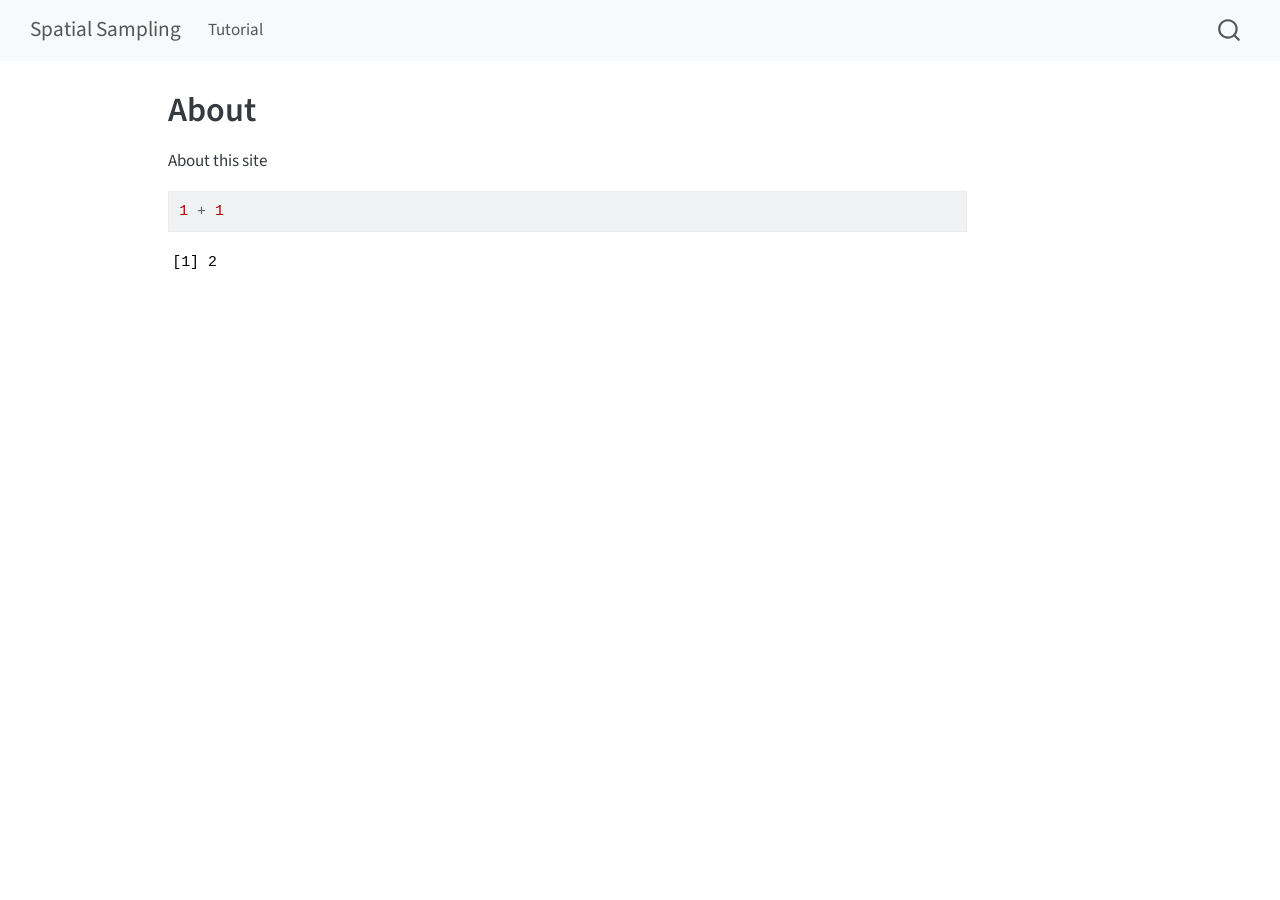
<file: about.html>
<!DOCTYPE html>
<html xmlns="http://www.w3.org/1999/xhtml" lang="en" xml:lang="en"><head>

<meta charset="utf-8">
<meta name="generator" content="quarto-1.6.40">

<meta name="viewport" content="width=device-width, initial-scale=1.0, user-scalable=yes">


<title>About – Spatial Sampling</title>
<style>
code{white-space: pre-wrap;}
span.smallcaps{font-variant: small-caps;}
div.columns{display: flex; gap: min(4vw, 1.5em);}
div.column{flex: auto; overflow-x: auto;}
div.hanging-indent{margin-left: 1.5em; text-indent: -1.5em;}
ul.task-list{list-style: none;}
ul.task-list li input[type="checkbox"] {
  width: 0.8em;
  margin: 0 0.8em 0.2em -1em; /* quarto-specific, see https://github.com/quarto-dev/quarto-cli/issues/4556 */ 
  vertical-align: middle;
}
/* CSS for syntax highlighting */
pre > code.sourceCode { white-space: pre; position: relative; }
pre > code.sourceCode > span { line-height: 1.25; }
pre > code.sourceCode > span:empty { height: 1.2em; }
.sourceCode { overflow: visible; }
code.sourceCode > span { color: inherit; text-decoration: inherit; }
div.sourceCode { margin: 1em 0; }
pre.sourceCode { margin: 0; }
@media screen {
div.sourceCode { overflow: auto; }
}
@media print {
pre > code.sourceCode { white-space: pre-wrap; }
pre > code.sourceCode > span { display: inline-block; text-indent: -5em; padding-left: 5em; }
}
pre.numberSource code
  { counter-reset: source-line 0; }
pre.numberSource code > span
  { position: relative; left: -4em; counter-increment: source-line; }
pre.numberSource code > span > a:first-child::before
  { content: counter(source-line);
    position: relative; left: -1em; text-align: right; vertical-align: baseline;
    border: none; display: inline-block;
    -webkit-touch-callout: none; -webkit-user-select: none;
    -khtml-user-select: none; -moz-user-select: none;
    -ms-user-select: none; user-select: none;
    padding: 0 4px; width: 4em;
  }
pre.numberSource { margin-left: 3em;  padding-left: 4px; }
div.sourceCode
  {   }
@media screen {
pre > code.sourceCode > span > a:first-child::before { text-decoration: underline; }
}
</style>


<script src="site_libs/quarto-nav/quarto-nav.js"></script>
<script src="site_libs/quarto-nav/headroom.min.js"></script>
<script src="site_libs/clipboard/clipboard.min.js"></script>
<script src="site_libs/quarto-search/autocomplete.umd.js"></script>
<script src="site_libs/quarto-search/fuse.min.js"></script>
<script src="site_libs/quarto-search/quarto-search.js"></script>
<meta name="quarto:offset" content="./">
<script src="site_libs/quarto-html/quarto.js"></script>
<script src="site_libs/quarto-html/popper.min.js"></script>
<script src="site_libs/quarto-html/tippy.umd.min.js"></script>
<script src="site_libs/quarto-html/anchor.min.js"></script>
<link href="site_libs/quarto-html/tippy.css" rel="stylesheet">
<link href="site_libs/quarto-html/quarto-syntax-highlighting-549806ee2085284f45b00abea8c6df48.css" rel="stylesheet" id="quarto-text-highlighting-styles">
<script src="site_libs/bootstrap/bootstrap.min.js"></script>
<link href="site_libs/bootstrap/bootstrap-icons.css" rel="stylesheet">
<link href="site_libs/bootstrap/bootstrap-ddd961a2510921635943dfbbd19534c4.min.css" rel="stylesheet" append-hash="true" id="quarto-bootstrap" data-mode="light">
<script id="quarto-search-options" type="application/json">{
  "location": "navbar",
  "copy-button": false,
  "collapse-after": 3,
  "panel-placement": "end",
  "type": "overlay",
  "limit": 50,
  "keyboard-shortcut": [
    "f",
    "/",
    "s"
  ],
  "show-item-context": false,
  "language": {
    "search-no-results-text": "No results",
    "search-matching-documents-text": "matching documents",
    "search-copy-link-title": "Copy link to search",
    "search-hide-matches-text": "Hide additional matches",
    "search-more-match-text": "more match in this document",
    "search-more-matches-text": "more matches in this document",
    "search-clear-button-title": "Clear",
    "search-text-placeholder": "",
    "search-detached-cancel-button-title": "Cancel",
    "search-submit-button-title": "Submit",
    "search-label": "Search"
  }
}</script>


<link rel="stylesheet" href="styles.css">
</head>

<body class="nav-fixed">

<div id="quarto-search-results"></div>
  <header id="quarto-header" class="headroom fixed-top">
    <nav class="navbar navbar-expand-lg " data-bs-theme="dark">
      <div class="navbar-container container-fluid">
      <div class="navbar-brand-container mx-auto">
    <a class="navbar-brand" href="./index.html">
    <span class="navbar-title">Spatial Sampling</span>
    </a>
  </div>
            <div id="quarto-search" class="" title="Search"></div>
          <button class="navbar-toggler" type="button" data-bs-toggle="collapse" data-bs-target="#navbarCollapse" aria-controls="navbarCollapse" role="menu" aria-expanded="false" aria-label="Toggle navigation" onclick="if (window.quartoToggleHeadroom) { window.quartoToggleHeadroom(); }">
  <span class="navbar-toggler-icon"></span>
</button>
          <div class="collapse navbar-collapse" id="navbarCollapse">
            <ul class="navbar-nav navbar-nav-scroll me-auto">
  <li class="nav-item">
    <a class="nav-link" href="./index.html"> 
<span class="menu-text">Tutorial</span></a>
  </li>  
</ul>
          </div> <!-- /navcollapse -->
            <div class="quarto-navbar-tools">
</div>
      </div> <!-- /container-fluid -->
    </nav>
</header>
<!-- content -->
<div id="quarto-content" class="quarto-container page-columns page-rows-contents page-layout-article page-navbar">
<!-- sidebar -->
<!-- margin-sidebar -->
    <div id="quarto-margin-sidebar" class="sidebar margin-sidebar zindex-bottom">
        
    </div>
<!-- main -->
<main class="content" id="quarto-document-content">

<header id="title-block-header" class="quarto-title-block default">
<div class="quarto-title">
<h1 class="title">About</h1>
</div>



<div class="quarto-title-meta">

    
  
    
  </div>
  


</header>


<p>About this site</p>
<div class="cell">
<div class="sourceCode cell-code" id="cb1"><pre class="sourceCode r code-with-copy"><code class="sourceCode r"><span id="cb1-1"><a href="#cb1-1" aria-hidden="true" tabindex="-1"></a><span class="dv">1</span> <span class="sc">+</span> <span class="dv">1</span></span></code><button title="Copy to Clipboard" class="code-copy-button"><i class="bi"></i></button></pre></div>
<div class="cell-output cell-output-stdout">
<pre><code>[1] 2</code></pre>
</div>
</div>



</main> <!-- /main -->
<script id="quarto-html-after-body" type="application/javascript">
window.document.addEventListener("DOMContentLoaded", function (event) {
  const toggleBodyColorMode = (bsSheetEl) => {
    const mode = bsSheetEl.getAttribute("data-mode");
    const bodyEl = window.document.querySelector("body");
    if (mode === "dark") {
      bodyEl.classList.add("quarto-dark");
      bodyEl.classList.remove("quarto-light");
    } else {
      bodyEl.classList.add("quarto-light");
      bodyEl.classList.remove("quarto-dark");
    }
  }
  const toggleBodyColorPrimary = () => {
    const bsSheetEl = window.document.querySelector("link#quarto-bootstrap");
    if (bsSheetEl) {
      toggleBodyColorMode(bsSheetEl);
    }
  }
  toggleBodyColorPrimary();  
  const icon = "";
  const anchorJS = new window.AnchorJS();
  anchorJS.options = {
    placement: 'right',
    icon: icon
  };
  anchorJS.add('.anchored');
  const isCodeAnnotation = (el) => {
    for (const clz of el.classList) {
      if (clz.startsWith('code-annotation-')) {                     
        return true;
      }
    }
    return false;
  }
  const onCopySuccess = function(e) {
    // button target
    const button = e.trigger;
    // don't keep focus
    button.blur();
    // flash "checked"
    button.classList.add('code-copy-button-checked');
    var currentTitle = button.getAttribute("title");
    button.setAttribute("title", "Copied!");
    let tooltip;
    if (window.bootstrap) {
      button.setAttribute("data-bs-toggle", "tooltip");
      button.setAttribute("data-bs-placement", "left");
      button.setAttribute("data-bs-title", "Copied!");
      tooltip = new bootstrap.Tooltip(button, 
        { trigger: "manual", 
          customClass: "code-copy-button-tooltip",
          offset: [0, -8]});
      tooltip.show();    
    }
    setTimeout(function() {
      if (tooltip) {
        tooltip.hide();
        button.removeAttribute("data-bs-title");
        button.removeAttribute("data-bs-toggle");
        button.removeAttribute("data-bs-placement");
      }
      button.setAttribute("title", currentTitle);
      button.classList.remove('code-copy-button-checked');
    }, 1000);
    // clear code selection
    e.clearSelection();
  }
  const getTextToCopy = function(trigger) {
      const codeEl = trigger.previousElementSibling.cloneNode(true);
      for (const childEl of codeEl.children) {
        if (isCodeAnnotation(childEl)) {
          childEl.remove();
        }
      }
      return codeEl.innerText;
  }
  const clipboard = new window.ClipboardJS('.code-copy-button:not([data-in-quarto-modal])', {
    text: getTextToCopy
  });
  clipboard.on('success', onCopySuccess);
  if (window.document.getElementById('quarto-embedded-source-code-modal')) {
    const clipboardModal = new window.ClipboardJS('.code-copy-button[data-in-quarto-modal]', {
      text: getTextToCopy,
      container: window.document.getElementById('quarto-embedded-source-code-modal')
    });
    clipboardModal.on('success', onCopySuccess);
  }
    var localhostRegex = new RegExp(/^(?:http|https):\/\/localhost\:?[0-9]*\//);
    var mailtoRegex = new RegExp(/^mailto:/);
      var filterRegex = new RegExp("https:\/\/latsouckfaye\.github\.io\/SpatialSampling\/");
    var isInternal = (href) => {
        return filterRegex.test(href) || localhostRegex.test(href) || mailtoRegex.test(href);
    }
    // Inspect non-navigation links and adorn them if external
 	var links = window.document.querySelectorAll('a[href]:not(.nav-link):not(.navbar-brand):not(.toc-action):not(.sidebar-link):not(.sidebar-item-toggle):not(.pagination-link):not(.no-external):not([aria-hidden]):not(.dropdown-item):not(.quarto-navigation-tool):not(.about-link)');
    for (var i=0; i<links.length; i++) {
      const link = links[i];
      if (!isInternal(link.href)) {
        // undo the damage that might have been done by quarto-nav.js in the case of
        // links that we want to consider external
        if (link.dataset.originalHref !== undefined) {
          link.href = link.dataset.originalHref;
        }
      }
    }
  function tippyHover(el, contentFn, onTriggerFn, onUntriggerFn) {
    const config = {
      allowHTML: true,
      maxWidth: 500,
      delay: 100,
      arrow: false,
      appendTo: function(el) {
          return el.parentElement;
      },
      interactive: true,
      interactiveBorder: 10,
      theme: 'quarto',
      placement: 'bottom-start',
    };
    if (contentFn) {
      config.content = contentFn;
    }
    if (onTriggerFn) {
      config.onTrigger = onTriggerFn;
    }
    if (onUntriggerFn) {
      config.onUntrigger = onUntriggerFn;
    }
    window.tippy(el, config); 
  }
  const noterefs = window.document.querySelectorAll('a[role="doc-noteref"]');
  for (var i=0; i<noterefs.length; i++) {
    const ref = noterefs[i];
    tippyHover(ref, function() {
      // use id or data attribute instead here
      let href = ref.getAttribute('data-footnote-href') || ref.getAttribute('href');
      try { href = new URL(href).hash; } catch {}
      const id = href.replace(/^#\/?/, "");
      const note = window.document.getElementById(id);
      if (note) {
        return note.innerHTML;
      } else {
        return "";
      }
    });
  }
  const xrefs = window.document.querySelectorAll('a.quarto-xref');
  const processXRef = (id, note) => {
    // Strip column container classes
    const stripColumnClz = (el) => {
      el.classList.remove("page-full", "page-columns");
      if (el.children) {
        for (const child of el.children) {
          stripColumnClz(child);
        }
      }
    }
    stripColumnClz(note)
    if (id === null || id.startsWith('sec-')) {
      // Special case sections, only their first couple elements
      const container = document.createElement("div");
      if (note.children && note.children.length > 2) {
        container.appendChild(note.children[0].cloneNode(true));
        for (let i = 1; i < note.children.length; i++) {
          const child = note.children[i];
          if (child.tagName === "P" && child.innerText === "") {
            continue;
          } else {
            container.appendChild(child.cloneNode(true));
            break;
          }
        }
        if (window.Quarto?.typesetMath) {
          window.Quarto.typesetMath(container);
        }
        return container.innerHTML
      } else {
        if (window.Quarto?.typesetMath) {
          window.Quarto.typesetMath(note);
        }
        return note.innerHTML;
      }
    } else {
      // Remove any anchor links if they are present
      const anchorLink = note.querySelector('a.anchorjs-link');
      if (anchorLink) {
        anchorLink.remove();
      }
      if (window.Quarto?.typesetMath) {
        window.Quarto.typesetMath(note);
      }
      if (note.classList.contains("callout")) {
        return note.outerHTML;
      } else {
        return note.innerHTML;
      }
    }
  }
  for (var i=0; i<xrefs.length; i++) {
    const xref = xrefs[i];
    tippyHover(xref, undefined, function(instance) {
      instance.disable();
      let url = xref.getAttribute('href');
      let hash = undefined; 
      if (url.startsWith('#')) {
        hash = url;
      } else {
        try { hash = new URL(url).hash; } catch {}
      }
      if (hash) {
        const id = hash.replace(/^#\/?/, "");
        const note = window.document.getElementById(id);
        if (note !== null) {
          try {
            const html = processXRef(id, note.cloneNode(true));
            instance.setContent(html);
          } finally {
            instance.enable();
            instance.show();
          }
        } else {
          // See if we can fetch this
          fetch(url.split('#')[0])
          .then(res => res.text())
          .then(html => {
            const parser = new DOMParser();
            const htmlDoc = parser.parseFromString(html, "text/html");
            const note = htmlDoc.getElementById(id);
            if (note !== null) {
              const html = processXRef(id, note);
              instance.setContent(html);
            } 
          }).finally(() => {
            instance.enable();
            instance.show();
          });
        }
      } else {
        // See if we can fetch a full url (with no hash to target)
        // This is a special case and we should probably do some content thinning / targeting
        fetch(url)
        .then(res => res.text())
        .then(html => {
          const parser = new DOMParser();
          const htmlDoc = parser.parseFromString(html, "text/html");
          const note = htmlDoc.querySelector('main.content');
          if (note !== null) {
            // This should only happen for chapter cross references
            // (since there is no id in the URL)
            // remove the first header
            if (note.children.length > 0 && note.children[0].tagName === "HEADER") {
              note.children[0].remove();
            }
            const html = processXRef(null, note);
            instance.setContent(html);
          } 
        }).finally(() => {
          instance.enable();
          instance.show();
        });
      }
    }, function(instance) {
    });
  }
      let selectedAnnoteEl;
      const selectorForAnnotation = ( cell, annotation) => {
        let cellAttr = 'data-code-cell="' + cell + '"';
        let lineAttr = 'data-code-annotation="' +  annotation + '"';
        const selector = 'span[' + cellAttr + '][' + lineAttr + ']';
        return selector;
      }
      const selectCodeLines = (annoteEl) => {
        const doc = window.document;
        const targetCell = annoteEl.getAttribute("data-target-cell");
        const targetAnnotation = annoteEl.getAttribute("data-target-annotation");
        const annoteSpan = window.document.querySelector(selectorForAnnotation(targetCell, targetAnnotation));
        const lines = annoteSpan.getAttribute("data-code-lines").split(",");
        const lineIds = lines.map((line) => {
          return targetCell + "-" + line;
        })
        let top = null;
        let height = null;
        let parent = null;
        if (lineIds.length > 0) {
            //compute the position of the single el (top and bottom and make a div)
            const el = window.document.getElementById(lineIds[0]);
            top = el.offsetTop;
            height = el.offsetHeight;
            parent = el.parentElement.parentElement;
          if (lineIds.length > 1) {
            const lastEl = window.document.getElementById(lineIds[lineIds.length - 1]);
            const bottom = lastEl.offsetTop + lastEl.offsetHeight;
            height = bottom - top;
          }
          if (top !== null && height !== null && parent !== null) {
            // cook up a div (if necessary) and position it 
            let div = window.document.getElementById("code-annotation-line-highlight");
            if (div === null) {
              div = window.document.createElement("div");
              div.setAttribute("id", "code-annotation-line-highlight");
              div.style.position = 'absolute';
              parent.appendChild(div);
            }
            div.style.top = top - 2 + "px";
            div.style.height = height + 4 + "px";
            div.style.left = 0;
            let gutterDiv = window.document.getElementById("code-annotation-line-highlight-gutter");
            if (gutterDiv === null) {
              gutterDiv = window.document.createElement("div");
              gutterDiv.setAttribute("id", "code-annotation-line-highlight-gutter");
              gutterDiv.style.position = 'absolute';
              const codeCell = window.document.getElementById(targetCell);
              const gutter = codeCell.querySelector('.code-annotation-gutter');
              gutter.appendChild(gutterDiv);
            }
            gutterDiv.style.top = top - 2 + "px";
            gutterDiv.style.height = height + 4 + "px";
          }
          selectedAnnoteEl = annoteEl;
        }
      };
      const unselectCodeLines = () => {
        const elementsIds = ["code-annotation-line-highlight", "code-annotation-line-highlight-gutter"];
        elementsIds.forEach((elId) => {
          const div = window.document.getElementById(elId);
          if (div) {
            div.remove();
          }
        });
        selectedAnnoteEl = undefined;
      };
        // Handle positioning of the toggle
    window.addEventListener(
      "resize",
      throttle(() => {
        elRect = undefined;
        if (selectedAnnoteEl) {
          selectCodeLines(selectedAnnoteEl);
        }
      }, 10)
    );
    function throttle(fn, ms) {
    let throttle = false;
    let timer;
      return (...args) => {
        if(!throttle) { // first call gets through
            fn.apply(this, args);
            throttle = true;
        } else { // all the others get throttled
            if(timer) clearTimeout(timer); // cancel #2
            timer = setTimeout(() => {
              fn.apply(this, args);
              timer = throttle = false;
            }, ms);
        }
      };
    }
      // Attach click handler to the DT
      const annoteDls = window.document.querySelectorAll('dt[data-target-cell]');
      for (const annoteDlNode of annoteDls) {
        annoteDlNode.addEventListener('click', (event) => {
          const clickedEl = event.target;
          if (clickedEl !== selectedAnnoteEl) {
            unselectCodeLines();
            const activeEl = window.document.querySelector('dt[data-target-cell].code-annotation-active');
            if (activeEl) {
              activeEl.classList.remove('code-annotation-active');
            }
            selectCodeLines(clickedEl);
            clickedEl.classList.add('code-annotation-active');
          } else {
            // Unselect the line
            unselectCodeLines();
            clickedEl.classList.remove('code-annotation-active');
          }
        });
      }
  const findCites = (el) => {
    const parentEl = el.parentElement;
    if (parentEl) {
      const cites = parentEl.dataset.cites;
      if (cites) {
        return {
          el,
          cites: cites.split(' ')
        };
      } else {
        return findCites(el.parentElement)
      }
    } else {
      return undefined;
    }
  };
  var bibliorefs = window.document.querySelectorAll('a[role="doc-biblioref"]');
  for (var i=0; i<bibliorefs.length; i++) {
    const ref = bibliorefs[i];
    const citeInfo = findCites(ref);
    if (citeInfo) {
      tippyHover(citeInfo.el, function() {
        var popup = window.document.createElement('div');
        citeInfo.cites.forEach(function(cite) {
          var citeDiv = window.document.createElement('div');
          citeDiv.classList.add('hanging-indent');
          citeDiv.classList.add('csl-entry');
          var biblioDiv = window.document.getElementById('ref-' + cite);
          if (biblioDiv) {
            citeDiv.innerHTML = biblioDiv.innerHTML;
          }
          popup.appendChild(citeDiv);
        });
        return popup.innerHTML;
      });
    }
  }
});
</script>
</div> <!-- /content -->




</body></html>
</file>
<file: site_libs/quarto-html/tippy.css>
.tippy-box[data-animation=fade][data-state=hidden]{opacity:0}[data-tippy-root]{max-width:calc(100vw - 10px)}.tippy-box{position:relative;background-color:#333;color:#fff;border-radius:4px;font-size:14px;line-height:1.4;white-space:normal;outline:0;transition-property:transform,visibility,opacity}.tippy-box[data-placement^=top]>.tippy-arrow{bottom:0}.tippy-box[data-placement^=top]>.tippy-arrow:before{bottom:-7px;left:0;border-width:8px 8px 0;border-top-color:initial;transform-origin:center top}.tippy-box[data-placement^=bottom]>.tippy-arrow{top:0}.tippy-box[data-placement^=bottom]>.tippy-arrow:before{top:-7px;left:0;border-width:0 8px 8px;border-bottom-color:initial;transform-origin:center bottom}.tippy-box[data-placement^=left]>.tippy-arrow{right:0}.tippy-box[data-placement^=left]>.tippy-arrow:before{border-width:8px 0 8px 8px;border-left-color:initial;right:-7px;transform-origin:center left}.tippy-box[data-placement^=right]>.tippy-arrow{left:0}.tippy-box[data-placement^=right]>.tippy-arrow:before{left:-7px;border-width:8px 8px 8px 0;border-right-color:initial;transform-origin:center right}.tippy-box[data-inertia][data-state=visible]{transition-timing-function:cubic-bezier(.54,1.5,.38,1.11)}.tippy-arrow{width:16px;height:16px;color:#333}.tippy-arrow:before{content:"";position:absolute;border-color:transparent;border-style:solid}.tippy-content{position:relative;padding:5px 9px;z-index:1}
</file>
<file: site_libs/quarto-html/quarto-syntax-highlighting-549806ee2085284f45b00abea8c6df48.css>
/* quarto syntax highlight colors */
:root {
  --quarto-hl-ot-color: #003B4F;
  --quarto-hl-at-color: #657422;
  --quarto-hl-ss-color: #20794D;
  --quarto-hl-an-color: #5E5E5E;
  --quarto-hl-fu-color: #4758AB;
  --quarto-hl-st-color: #20794D;
  --quarto-hl-cf-color: #003B4F;
  --quarto-hl-op-color: #5E5E5E;
  --quarto-hl-er-color: #AD0000;
  --quarto-hl-bn-color: #AD0000;
  --quarto-hl-al-color: #AD0000;
  --quarto-hl-va-color: #111111;
  --quarto-hl-bu-color: inherit;
  --quarto-hl-ex-color: inherit;
  --quarto-hl-pp-color: #AD0000;
  --quarto-hl-in-color: #5E5E5E;
  --quarto-hl-vs-color: #20794D;
  --quarto-hl-wa-color: #5E5E5E;
  --quarto-hl-do-color: #5E5E5E;
  --quarto-hl-im-color: #00769E;
  --quarto-hl-ch-color: #20794D;
  --quarto-hl-dt-color: #AD0000;
  --quarto-hl-fl-color: #AD0000;
  --quarto-hl-co-color: #5E5E5E;
  --quarto-hl-cv-color: #5E5E5E;
  --quarto-hl-cn-color: #8f5902;
  --quarto-hl-sc-color: #5E5E5E;
  --quarto-hl-dv-color: #AD0000;
  --quarto-hl-kw-color: #003B4F;
}

/* other quarto variables */
:root {
  --quarto-font-monospace: SFMono-Regular, Menlo, Monaco, Consolas, "Liberation Mono", "Courier New", monospace;
}

pre > code.sourceCode > span {
  color: #003B4F;
}

code span {
  color: #003B4F;
}

code.sourceCode > span {
  color: #003B4F;
}

div.sourceCode,
div.sourceCode pre.sourceCode {
  color: #003B4F;
}

code span.ot {
  color: #003B4F;
  font-style: inherit;
}

code span.at {
  color: #657422;
  font-style: inherit;
}

code span.ss {
  color: #20794D;
  font-style: inherit;
}

code span.an {
  color: #5E5E5E;
  font-style: inherit;
}

code span.fu {
  color: #4758AB;
  font-style: inherit;
}

code span.st {
  color: #20794D;
  font-style: inherit;
}

code span.cf {
  color: #003B4F;
  font-weight: bold;
  font-style: inherit;
}

code span.op {
  color: #5E5E5E;
  font-style: inherit;
}

code span.er {
  color: #AD0000;
  font-style: inherit;
}

code span.bn {
  color: #AD0000;
  font-style: inherit;
}

code span.al {
  color: #AD0000;
  font-style: inherit;
}

code span.va {
  color: #111111;
  font-style: inherit;
}

code span.bu {
  font-style: inherit;
}

code span.ex {
  font-style: inherit;
}

code span.pp {
  color: #AD0000;
  font-style: inherit;
}

code span.in {
  color: #5E5E5E;
  font-style: inherit;
}

code span.vs {
  color: #20794D;
  font-style: inherit;
}

code span.wa {
  color: #5E5E5E;
  font-style: italic;
}

code span.do {
  color: #5E5E5E;
  font-style: italic;
}

code span.im {
  color: #00769E;
  font-style: inherit;
}

code span.ch {
  color: #20794D;
  font-style: inherit;
}

code span.dt {
  color: #AD0000;
  font-style: inherit;
}

code span.fl {
  color: #AD0000;
  font-style: inherit;
}

code span.co {
  color: #5E5E5E;
  font-style: inherit;
}

code span.cv {
  color: #5E5E5E;
  font-style: italic;
}

code span.cn {
  color: #8f5902;
  font-style: inherit;
}

code span.sc {
  color: #5E5E5E;
  font-style: inherit;
}

code span.dv {
  color: #AD0000;
  font-style: inherit;
}

code span.kw {
  color: #003B4F;
  font-weight: bold;
  font-style: inherit;
}

.prevent-inlining {
  content: "</";
}

/*# sourceMappingURL=ae99138f4fbc2fb4c9f5e5cd69c22459.css.map */
</file>
<file: styles.css>
/* General text alignment */
p{
  text-align: justify;
}
</file>
